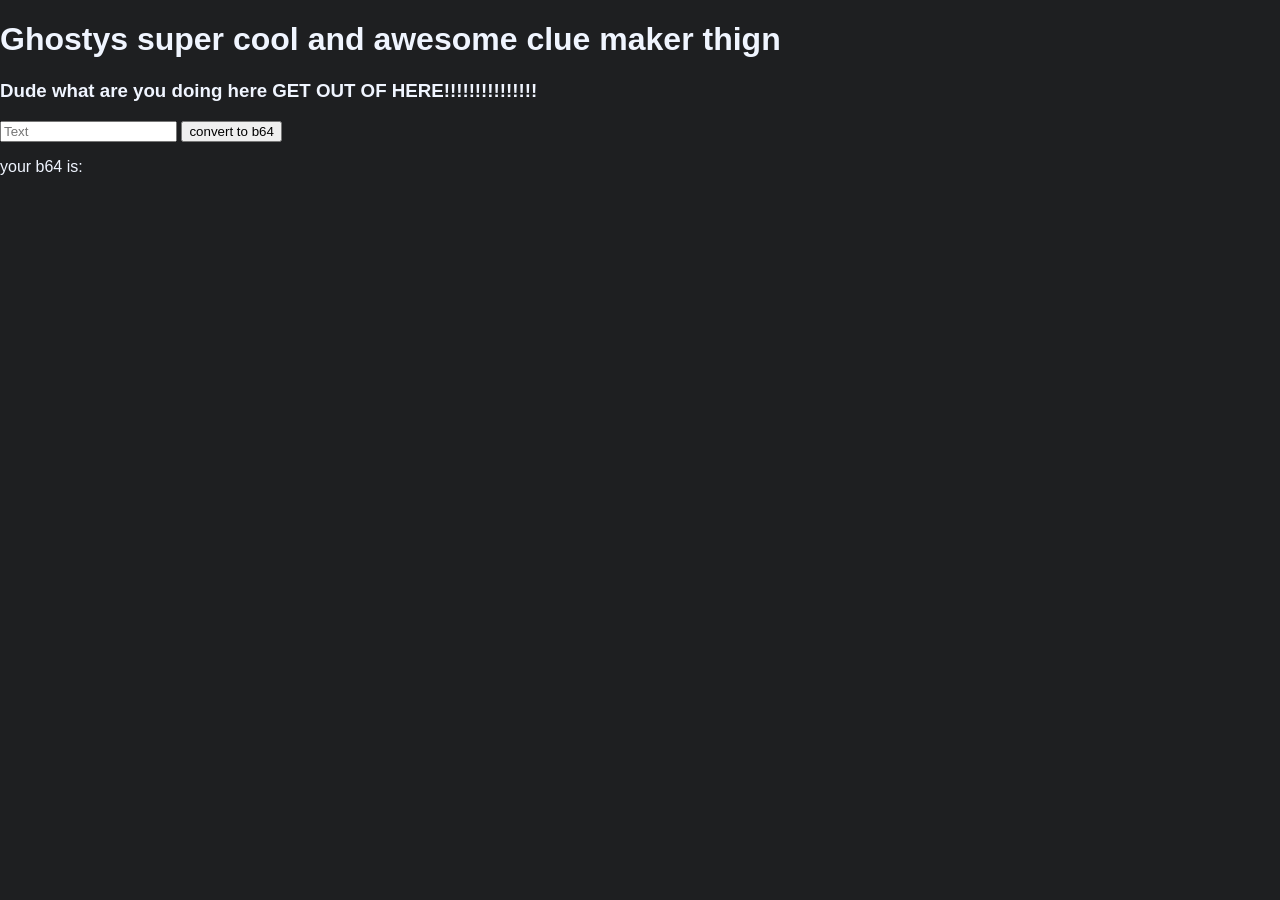
<file: passmaker.html>
<!DOCTYPE html>

<html>

<head>
<title>hi guys</title>
<meta name="viewport" content="width=device-width, initial-scale=1.0">
<link rel="stylesheet" href="styles/defaults.css">

<base href="/projectgrater/">
</head>

<body>


<h1>Ghostys super cool and awesome clue maker thign</h1>
<h3>Dude what are you doing here GET OUT OF HERE!!!!!!!!!!!!!!!</h3>
<form id = "inputForm" onsubmit = "return false">
	<input type = "text" id = "inputBox" placeholder = "Text">
	<button type = "submit" onclick = "submitFunction()">convert to b64</button>
</form>
<p> your b64 is: </p>
<p id="output"> </p>

<script>
	function submitFunction(){
		inputPswd = document.getElementById("inputBox").value;
	
		document.getElementById("output").textContent = btoa(inputPswd);
	}
</script>
</body>

</html>
</file>
<file: styles/defaults.css>
:root {
	--bg-darkest: #16181A;
	--bg-darker: #1E1F21;
	--bg-middle: #2C2E30;
	--bg-lighter: #3A3C40;
	--agno-purple: #2D3D96;
	--agno-purple2: #445BB5;
	--agno-purple-shadow: #29388A;
	--agno-purple-gradient: #4259AB;
	--agno-purple2-gradient: #5C73C2;
	--agno-purple2-shadow: #4056AB;
	--agno-green: #4BB572;
	--text-normal: #F0F5FF;
	--text-darker: #CCD0D9;
}

a:link, a:visited{
	text-decoration: none;
	color: inherit;
}

.material-symbols-outlined {
	overflow: hidden;
}

html {

}

body {
	background-color: var(--bg-darker);
	color: var(--text-normal);
	padding: 0;
	margin: 0;
	height: 100%;
	font-size: 16px;
	font-family: "Open Sans", sans-serif;
	
	scrollbar-color: var(--text-darker) var(--bg-darker);
	
}

main {
	width: calc(100vw - 75px);
}

hr {
	color: var(--text-darker);
}


section {
	padding: 1.5em 3em;
	padding-bottom: 3.5em;
	background-image: linear-gradient(to bottom, var(--bg-darker), var(--bg-darkest));
	
	overflow: hidden;
	border-bottom: 2px solid var(--text-normal);
}

footer {
	height: 100%;
	display: flex;
	flex-direction: column;
	align-items: center;
	margin-bottom: 0;
	font-style: italic;
	color: var(--text-darker);
	font-size: 0.9em;
}

.topbar {
	background-image: linear-gradient(to bottom, var(--agno-purple-gradient), var(--agno-purple));
	list-style-type: none;
	font-size: 1.25em;
	border-bottom: 2px solid var(--text-normal);
	box-shadow: 0 0.45em 0.7em var(--bg-darkest);
	
	display: flex;
	width: 100%;
	height: 64px;
	line-height: 50px;
	padding: 0;
	margin: 0;
	position: sticky;
	top: 0;
	z-index: 2;
	
	overflow: hidden;
	overscroll-behavior: contain;
	flex: 0 0 auto;
	white-space: nowrap;
}

.topbarLogout {
	margin-left: auto;
}

.topbarLogout a{
	border-right: none !important;
	border-left: 2px solid var(--text-normal);
}

.topbar li a{
	padding: 7px 35px;
	height: 100%;
	display: flex;
	align-items: center;
	flex-direction: column;
	box-shadow:	inset -0.15em -0.15em 0.2em var(--agno-purple-shadow);
	border-right: 2px solid var(--text-normal);
	
}

.topbar li a:hover {
	background-image: linear-gradient(to bottom, var(--agno-purple2-gradient), var(--agno-purple2));
	box-shadow:	inset 0.15em 0.15em 0.2em var(--agno-purple2-shadow);
	font-weight: bold;
}

.topbar li a:link, .topbar li a:visited {
	color: var(--text-normal);
}

.topbar li a::after {
  content: attr(data-text);
  font-weight: bold;
  opacity: 0;
  height: 0;
  pointer-events: none;
}

.topbar li a img {
	width: 9em;
}

.notifBubble{
	border-radius: 50%;
	height: 1em;
	width: 1em;
	background-color: red;
	position:relative;
	z-index:4;
	top: .5em;
	right: .5em;
	
}

#sideMenuClosed, .sideMenu{
	height: calc(100vh - 66.5px);
	background-image: linear-gradient(to bottom, var(--agno-purple2-gradient), var(--agno-purple2));
	border-left: 2px solid var(--text-normal);
	box-shadow: -0.6em 0.7em 0.7em var(--bg-darkest);
	
	text-align: center;
	
	display: grid;
	
	box-sizing: border-box;
	position: sticky;
	top: 66px;
	float:right;
	z-index: 3;
}

.sideMenu {
	width: 325px;
	

	grid-template-rows:auto 1fr auto auto;
	align-items: start;
	justify-items: center;
	overflow: scroll;
	
	
	display: none;
}

#sideMenuClosed {
	width: 75px;
	
	
	grid-template-rows: auto;
	align-items: end;
}



.profileImage {
	width: 300px;
	margin-top: 20px;
}

.sidebar {
	background-color: var(--agno-purple);		
	list-style-type: none;
	font-size: 1.25em;
	
	width: 100%;
	padding: 0;
	margin: 0;
	
	border-bottom: 2px solid var(--text-normal);

}

.sidebar li a{
	padding: 0px 15px;
	height: 75px;
	line-height: 75px;
	display: block;
	border-top: 2px solid var(--text-normal);
	background-image: linear-gradient(to bottom, var(--agno-purple-gradient), var(--agno-purple));
	box-shadow:	inset -0.15em -0.15em 0.2em var(--agno-purple-shadow);
}

.sidebar li a:hover {
	background-image: linear-gradient(to bottom, var(--agno-purple2-gradient), var(--agno-purple2));
	box-shadow:	inset 0.15em 0.15em 0.2em var(--agno-purple2-shadow);
	font-weight: bold;
}

.profileName {
	font-size: 1.5em;
}

.sideBarSymbols{
	font-size: 2.5em !important;
	line-height: 75px !important;
}

.sideMenuIcons{
	background-image: linear-gradient(to bottom, var(--agno-purple-gradient), var(--agno-purple));
	border-top: 2px solid var(--text-normal);
	box-shadow:	inset -0.15em -0.15em 0.2em var(--agno-purple-shadow);
	width: 100% !important;
	height: 75px !important;
}

.sideMenuIcons:hover{
	background-image: linear-gradient(to bottom, var(--agno-purple2-gradient), var(--agno-purple2));
	box-shadow:	inset 0.15em 0.15em 0.2em var(--agno-purple2-shadow);
}

@keyframes popupFlash {
	0% {opacity: 1;}
	55% {opacity: 0;}
	100% {opacity: 1;}
}

@keyframes popupEnter {
	from {left: -600px;}
	to {left: 0px;}
}

#popup {
	position: fixed;
	z-index: 10;
	width: 28em;
	height: 11em;
	bottom: 0;
	display: flex;
	flex-direction: column;
	
	background-image: linear-gradient(to bottom, var(--agno-purple-gradient), var(--agno-purple));
	border: 2px solid var(--text-normal);
	
	animation-name: popupEnter;
	animation-duration: 2s;
}


#popup .heading {
	display: flex;
	flex-direction: row;
	gap: .5em;
	margin: 0.2em .5em .4em;
	padding: .2em 0; 
	
	animation-name: popupFlash;
	animation-duration: 1.2s;
	animation-iteration-count: 3;
	
}

#popup .heading span {
	display: flex;
	height: 1em;
	margin-top: auto;
	line-height: 1em;
	align-items: center;
}

#popup .heading div {
	display: flex;
	flex-direction: column;
	gap: 0.1em;
	margin-top: auto;
}

#popup .heading div > * {
	margin: 0;
	line-height: 95%;
}

#popup .heading div h4 {
	color: var(--text-darker)
}

#popup p {
	margin: 0;
	display: block;
	height: 100%;
	width: 26.4em;
	
	overflow: hidden;
	display: -webkit-box;
    -webkit-line-clamp: 3; /* number of lines to show */
            line-clamp: 3; 
    -webkit-box-orient: vertical;
    line-height: 150%;
	
	padding: .2em .8em .4em;
	
	border-bottom: 1.5px solid var(--text-darker);
	border-top: 1.5px solid var(--text-darker);
	background-color: var(--bg-lighter);
}

#popup .buttons {
	display: flex;
	flex-direction: row;
	justify-content: center;
	gap: .6em;
	margin: 0;
	height: 6em;
}

#popup .buttons button {
	width: 30%;
	height: 100%;
	border-radius: 0;
	margin: 0;
	
	font-size:13pt;

	border-left: 1.5px solid var(--text-darker);
	border-right: 1.5px solid var(--text-darker);
	border-top: 0;
	border-bottom: 0;
	background-color: var(--agno-purple2);
	color: var(--text-normal);
	box-shadow:	inset -0.15em -0.15em 0.2em var(--agno-purple2-shadow);
}

#popup .buttons button:hover {
	background-color: var(--agno-purple2-gradient);
	box-shadow:	inset 0.15em 0.15em 0.2em var(--agno-purple2-shadow);
	font-weight: bold;
}
</file>
